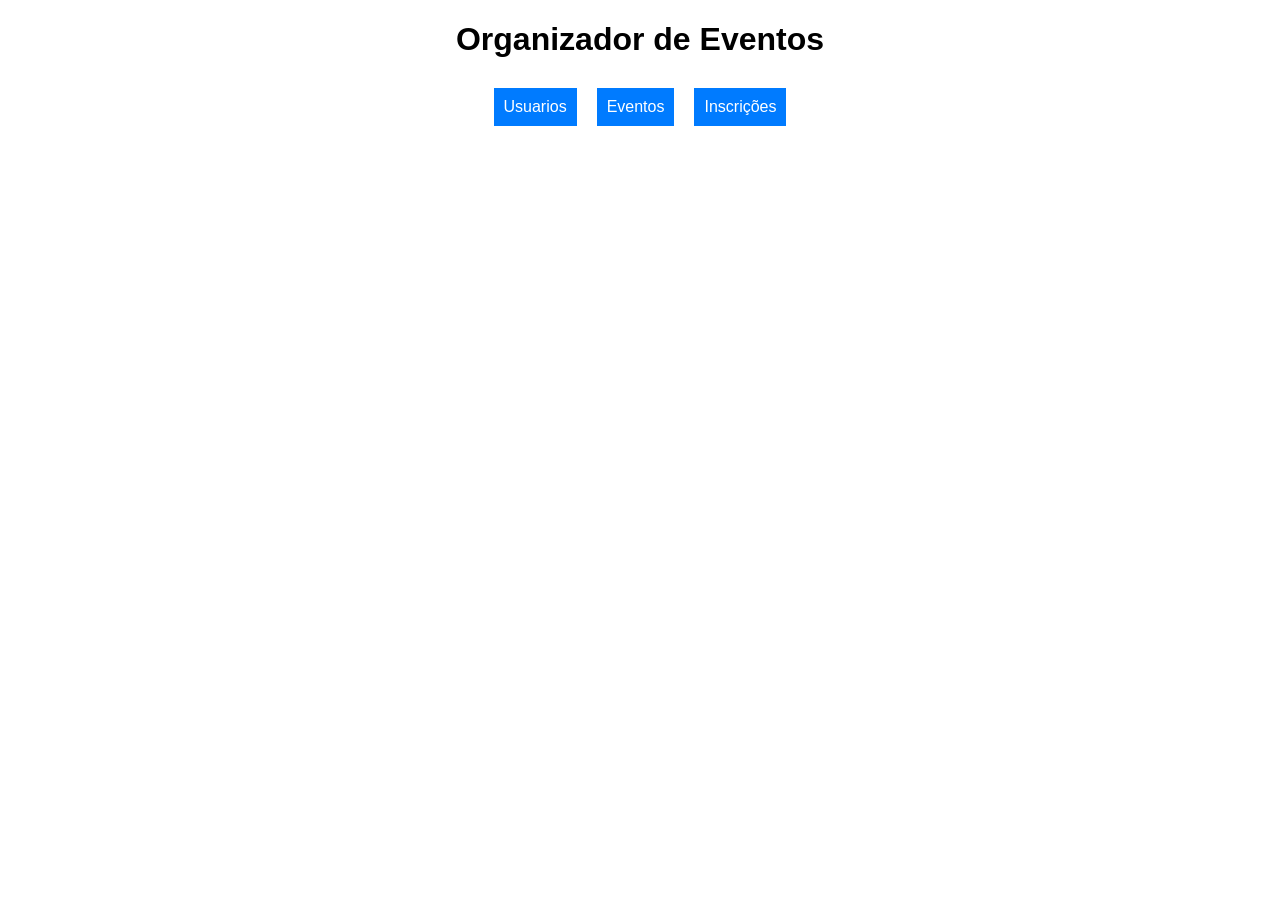
<file: index.html>
<!DOCTYPE html>
<html lang="en">

<head>
    <meta charset="UTF-8">
    <meta name="viewport" content="width=device-width, initial-scale=1.0">
    <title>menu</title>
    <link rel="stylesheet" href="style.css">
</head>

<body>
    <div>
        <h1>Organizador de Eventos</h1>
        <div class="menu">
            <a href="src/pages/usuarios.html">Usuarios</a>
            <a href="src/pages/eventos.html">Eventos</a>
            <a href="src/pages/inscricoes.html">Inscrições</a>
        </div>
    </div>

</body>

</html>
</file>
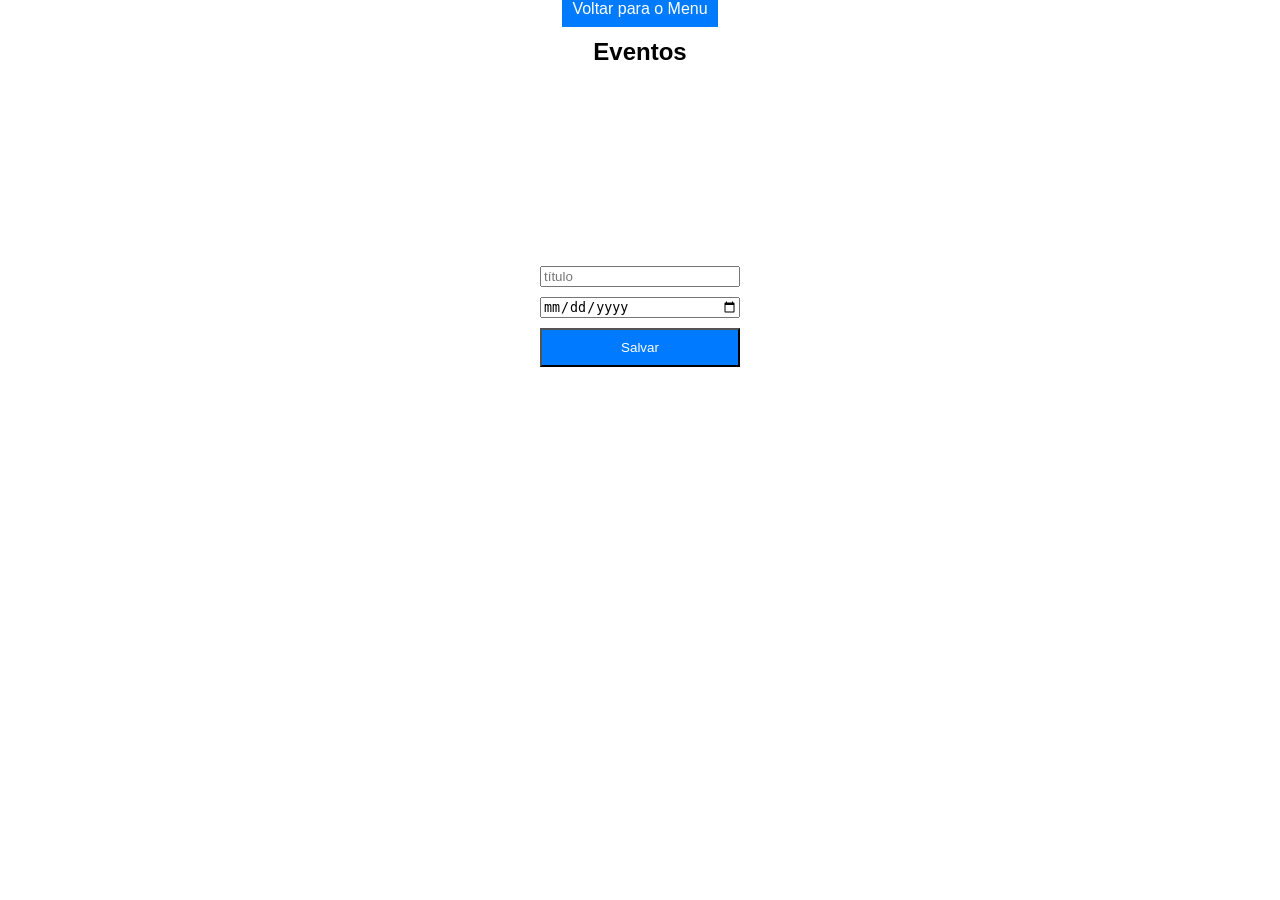
<file: src/pages/eventos.html>
<!DOCTYPE html>
<html lang="en">

<head>
    <meta charset="UTF-8">
    <meta name="viewport" content="width=device-width, initial-scale=1.0">
    <title>Eventos</title>
    <link rel="stylesheet" href="../../style.css">
</head>

<body>
    <div>
        <a href="../../index.html">Voltar para o Menu</a>

        <h2>Eventos</h2>
        <form action="" id="form">

            <input type="text" id="titulo" placeholder="título">
            <input type="date" id="data" placeholder="data">
            <button type="submit">Salvar</button>
        </form>
        <div class="lista" id="lista">

        </div>

    </div>
    <script src="../js/eventos.js"></script>
</body>

</html>
</file>
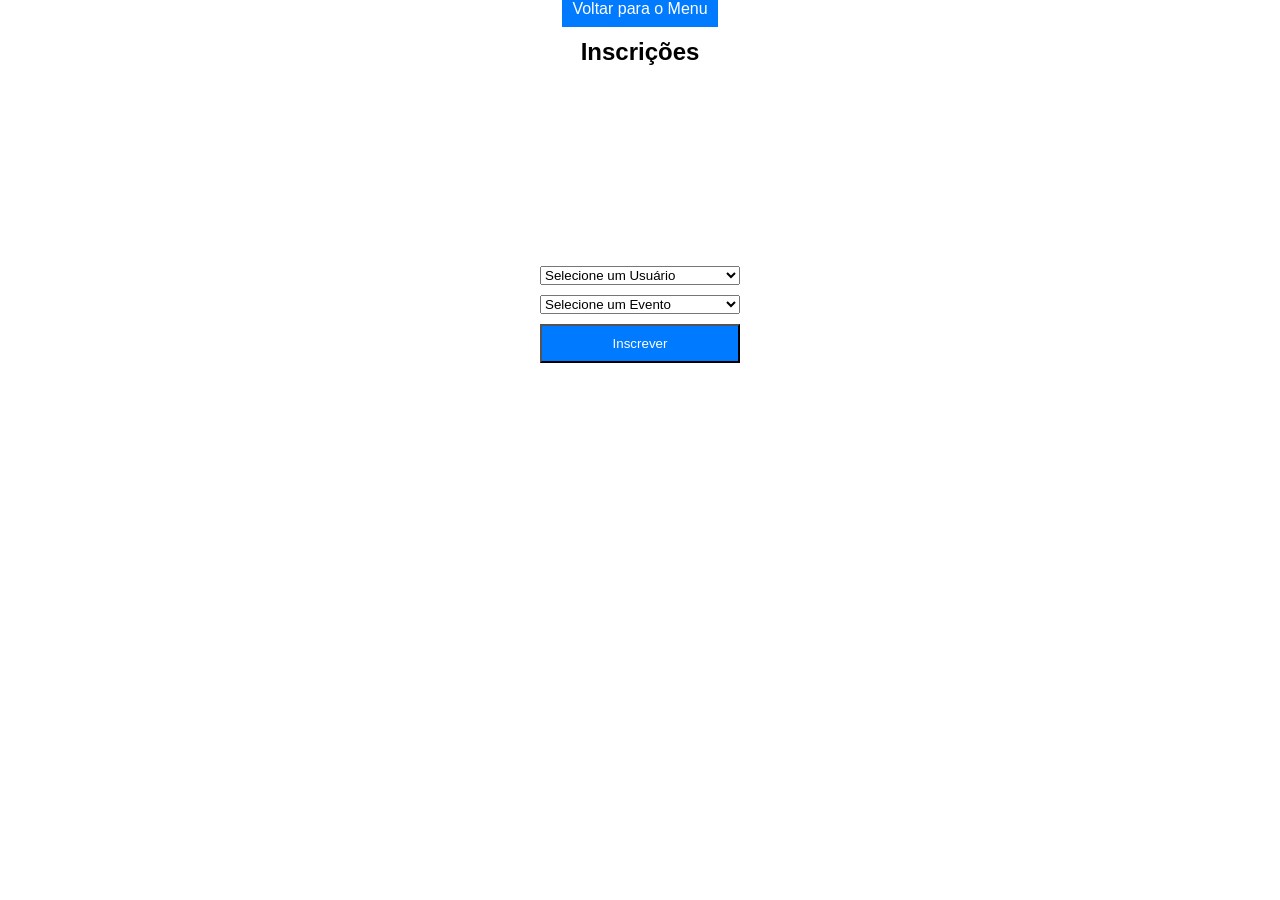
<file: src/pages/inscricoes.html>
<!DOCTYPE html>
<html lang="pt-br">
<head>
    <meta charset="UTF-8">
    <meta name="viewport" content="width=device-width, initial-scale=1.0">
    <title>Inscrições</title>
    <link rel="stylesheet" href="../../style.css">
</head>
<body>
    <div>
        <a href="../../index.html" class="btn-voltar">Voltar para o Menu</a>

        <h2>Inscrições</h2>
        <form action="" id="form">
            <select id="select-usuario" required>
                <option value="" disabled selected>Selecione um Usuário</option>
            </select>
            
            <select id="select-evento" required>
                <option value="" disabled selected>Selecione um Evento</option>
            </select>

            <button type="submit" id="btn">Inscrever</button>
        </form>
        
        <div class="lista" id="lista">
            </div>
    </div>

    <script src="../js/inscricoes.js"></script>
</body>
</html>
</file>
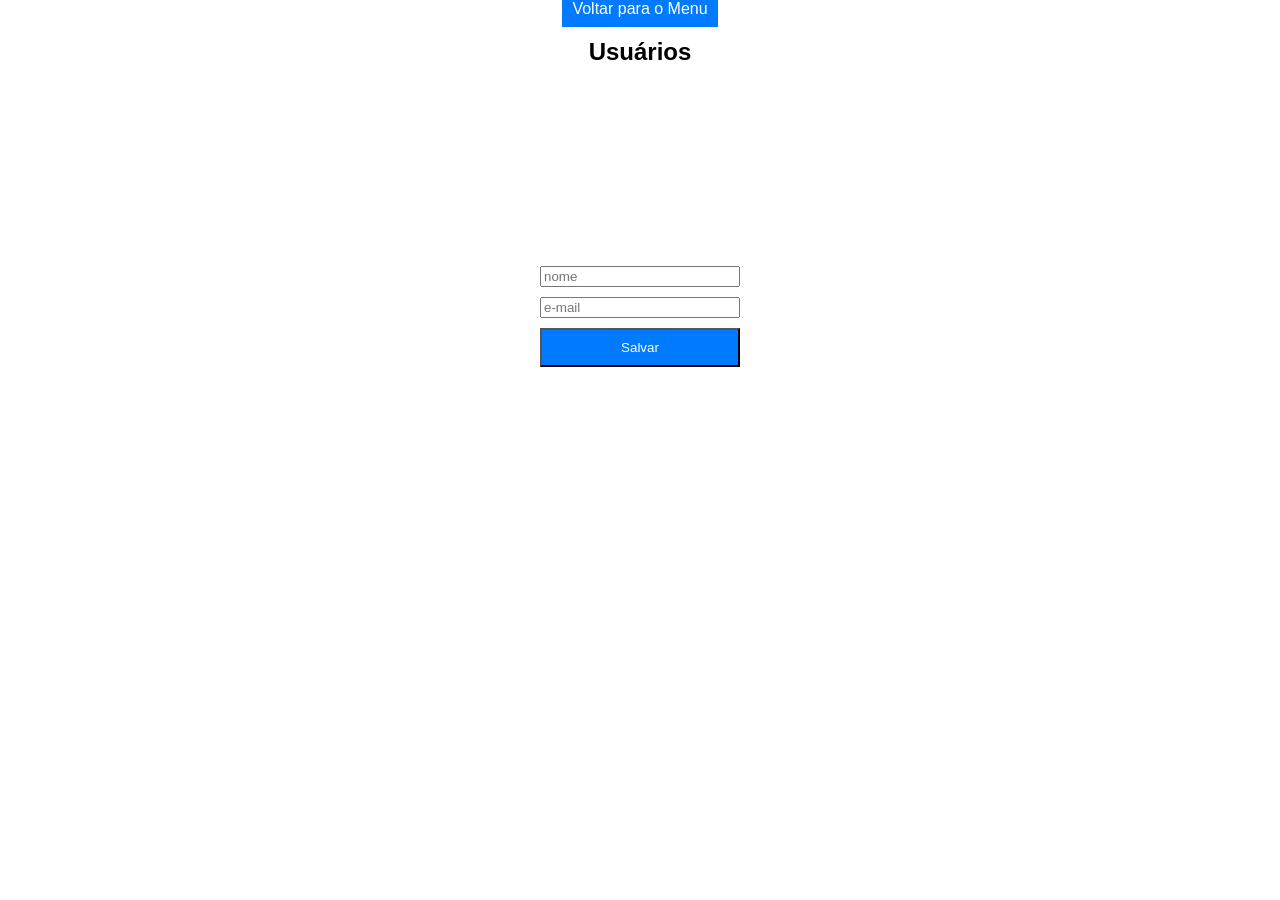
<file: src/pages/usuarios.html>
<!DOCTYPE html>
<html lang="en">

<head>
    <meta charset="UTF-8">
    <meta name="viewport" content="width=device-width, initial-scale=1.0">
    <title>Usuários</title>
    <link rel="stylesheet" href="../../style.css">
</head>

<body>
    <div>
        <a href="../../index.html">Voltar para o Menu</a>

        <h2>Usuários</h2>
        <form action="" id="form">

            <input type="text" id="nome" placeholder="nome">
            <input type="email" id="email" placeholder="e-mail">
            <button type="submit" id="btn">Salvar</button>
        </form>
        <div class="lista" id="lista">

        </div>

    </div>
    <script src="../js/usuarios.js"></script>
</body>

</html>
</file>
<file: style.css>
body {
    font-family: Arial, Helvetica, sans-serif;
    text-align: center;
    margin: 0;
    padding: 0;

}

.menu {
    display: flex;
    justify-content: center;
    gap: 20px;
    margin-top: 30px;
}

a,
button {
    padding: 10px;
    background-color: #007bff;
    color: white;
    text-decoration: none;
    cursor: pointer;
}

form {
    display: flex;
    flex-direction: column;
    width: 200px;
    margin: 200px auto;
    gap: 10px
}

.lista {
    margin-top: 20px;
}
</file>
